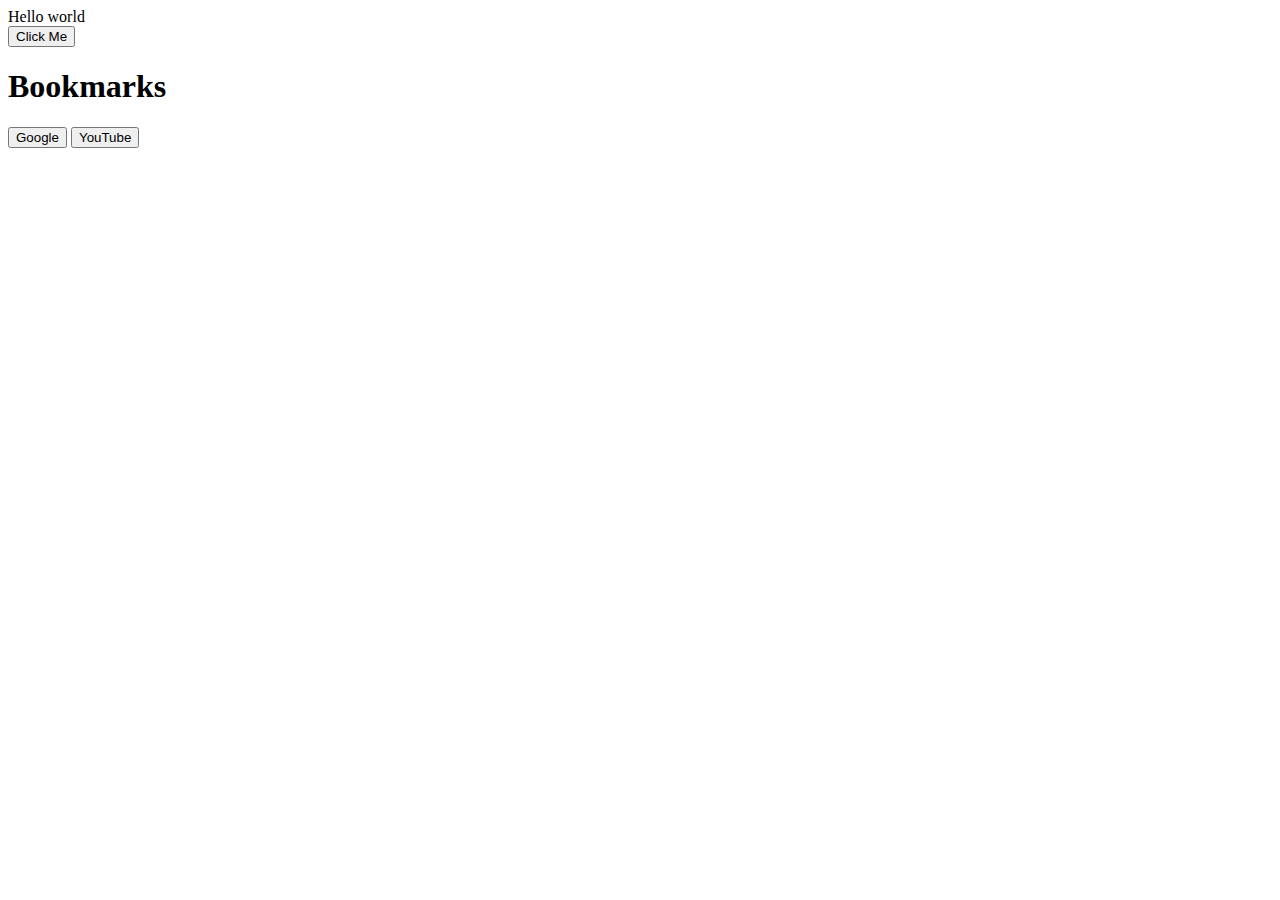
<file: index.html>
<!DOCTYPE html>
<html>
<head>
  <meta charset="utf-8">
  <meta name="viewport" content="width=device-width">
  <title>Replit</title>
  <link href="style.css" rel="stylesheet" type="text/css" />
</head>
<body>
  <div class="intro">
    Hello world
  </div>
  <div class="contains">
    <button id="button1">Click Me</button>
    <h1>Bookmarks</h1>
    <button id="button2">Google</button>
    <button id="button3">YouTube</button>
  </div>
  <script src="script2.js"></script>
</body>
</html>
</file>
<file: style.css>
.bulb-container {
    height: 341px;
    width: 341px;
    background: grey; /* Default background color */
}

.bulb {
    background: yellow;
}

.active {
    background: red; /* Toggled background color */
}
</file>
